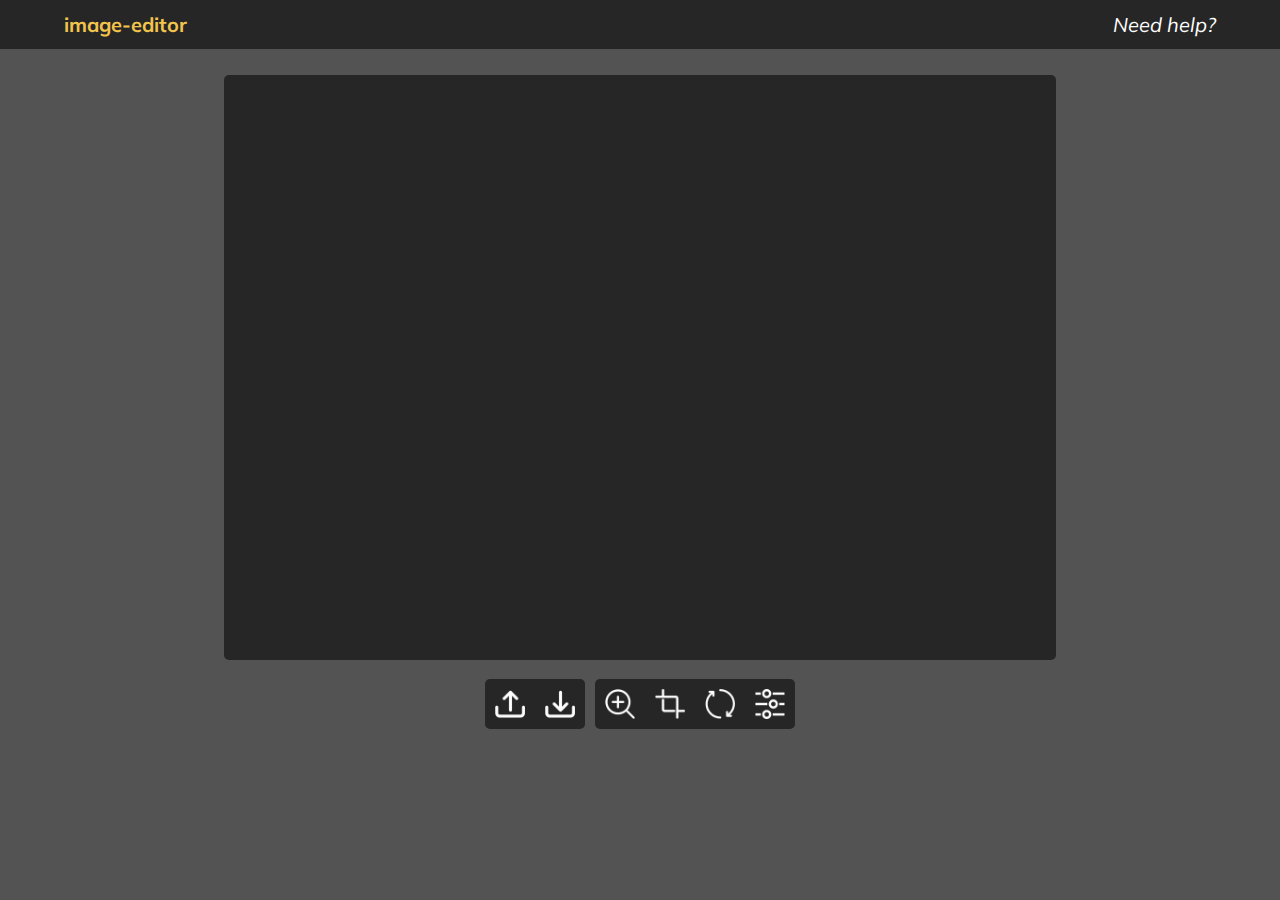
<file: src/index.html>
<!DOCTYPE html>

<html lang="en">
	<head>
		<meta charset="utf-8">
		<title>Image editor</title>
		<link rel="stylesheet" type="text/css" href="style/style.css">
		<link href="https://fonts.googleapis.com/css?family=Muli:400,400i,600" rel="stylesheet">
		<script type="text/javascript" src="jquery/jquery-3.3.1.min.js"></script>

		<script type="text/javascript" src="script/classes.js"></script>
		<script type="text/javascript" src="script/draw.js"></script>
		<script type="text/javascript" src="script/editor.js"></script>
		<script type="text/javascript" src="script/events.js"></script>
		<script type="text/javascript" src="script/fullResDraw.js"></script>
		<script type="text/javascript" src="script/mouseEvents.js"></script>
		<script type="text/javascript" src="script/sliderEvents.js"></script>
		<script type="text/javascript" src="script/state.js"></script>
		<script type="text/javascript" src="script/util.js"></script>
	</head>

	<body onload="initializeEditor()">

		<div class="header">
			<div class="left">
				<span id="title" class="popup">
					image-editor
					<span id="credits-popup" class="popuptext">
						PI course final term by Michele Zoncheddu
					</span>
				</span>
			</div>
			<div class="right">
				<span id="help" class="popup">
					Need help?
					<span id="help-popup" class="popuptext">
						Load an image and choose a tool to start editing
					</span>
				</span>
			</div>
		</div>

		<canvas id="editor">Please update your browser</canvas><br>

		<div class="toolbar">
			<input type='file' id="upload-hidden" class="hidden" onchange="loadFile(this)" />
			<label for="upload-hidden">
				<img id="upload" class="tool-button" src="icons/upload.png" />
			</label>
			<a id="download-link" download="image.png">
				<img id="download" class="tool-button" src="icons/download.png" />
			</a>
		</div>
		
		<div class="toolbar">
			<img id="zoom"     class="tool-button" src="icons/zoom.png" />
			<img id="crop"     class="tool-button" src="icons/crop.png" />
			<img id="rotate"   class="tool-button" src="icons/rotate.png" />
			<img id="filters"  class="tool-button" src="icons/filters.png" />
		</div>

		<div id="zoom-div" class="hidden">
			<table class="sliders-table">
				<tr>
					<td>Zoom: <span id="zoom-value">100%</span></td>
					<td><input type="range" id="zoom-slider" class="slider" min="10" max="1000" value="100"></td>
				</tr>
			</table>
		</div>

		<div id="rotate-div" class="hidden">
			<table class="sliders-table">
				<tr>
					<td>Rotate: <span id="degrees-value">0°</span></td>
					<td><input type="range" id="rotate-slider" class="slider" min="-180" max="180" value="0"></td>
				</tr>
			</table>
		</div>

		<div id="filters-div" class="hidden">
			<table class="sliders-table">
				<tr>
					<td>Brightness: <span id="britghtness-value">0</span></td>
					<td><input type="range" id="brightness-slider" class="long slider" min="-100" max="100" value="0"></td>
				</tr>
				<tr>
					<td>Saturation: <span id="saturation-value">0</span></td>
					<td><input type="range" id="saturation-slider" class="long slider" min="-100" max="100" value="0"></td>
				</tr>
				<tr>
					<td>Contrast: <span id="contrast-value">0</span></td>
					<td><input type="range" id="contrast-slider" class="long slider" min="-100" max="100" value="0"></td>
				</tr>
				<tr>
					<td>Exposure: <span id="exposure-value">0</span></td>
					<td><input type="range" id="exposure-slider" class="long slider" min="-100" max="500" value="0"></td>
				</tr>
				<tr>
					<td>Sepia: <span id="sepia-value">0</span></td>
					<td><input type="range" id="sepia-slider" class="long slider" min="0" max="100" value="0"></td>
				</tr>
			</table>
		</div>
	</body>
</html>
</file>
<file: src/style/style.css>
body {
	font-family: 'Muli', sans-serif;
	background-color: #535353;
	color: white;
	text-align: center;
	margin: 0px;
}

.header {
	background-color: #262626;
	font-size: 1.25em;
	padding: 12px 0px;
	margin-bottom: 2%;
}

.header .left {
	text-align: left;
	margin-left: 5%;
	float: left;
}

#title {
	font-weight: bold;
	color: #F2C44C;
}

.header .right {
	text-align: right;
	margin-right: 5%;
}

#help {
	font-style: italic;
}

#editor {
	border-radius: 5px;
}

.toolbar {
	display: inline-block;
	border-radius: 5px;
	background-color: #262626;
	font-size: 0px;
	margin: 15px 3px;
}

.sliders-table {
	margin: 5px auto;
	margin-bottom: 5%;
	width: 50%;
	padding: 5px;
	border-radius: 5px;
	background-color: #262626;
}

.sliders-table td {
	padding: 5px 0px;
}

.sliders-table td:first-child {
	width: 20%;
}

.sliders-table td:last-child {
	padding-right: 3%;
}

.tool-button {
	width: 30px;
	height: 30px;
	padding: 10px;
	transition: 0.3s all;
	filter: invert(100%);
}

.tool-button:first-child {
	border-bottom-left-radius: 5px;
	border-top-left-radius: 5px;
}

.tool-button:last-child {
	border-bottom-right-radius: 5px;
	border-top-right-radius: 5px;
}

.tool-button:hover {
	filter: invert(70%);
}

.selected {
	filter: invert(0%) !important;
	background-color: #CCCCCC;
}

.slider {
	-webkit-appearance: none;
	vertical-align: middle;
	width: 100%;
    height: 2px;
    background-color: #DEDEDE;
	background-image: linear-gradient(90deg, #F2C44C 0%, #F2C44C 100%, transparent 100%);
    background-size: 50% 100%;
    background-repeat: no-repeat;
    border-radius: 10px;
    cursor: pointer;
}

.slider::-webkit-slider-thumb {
	-webkit-appearance: none;
	appearance: none;
	width: 15px;
	height: 15px;
	border-radius: 50%;
	background: white;
	cursor: ew-resize;
    box-shadow: 0 0 1px 0px rgba(0, 0, 0, 0.1);
}

.hidden {
	display: none;
}

/* Popup container */
.popup {
	position: relative;
	display: inline-block;
	cursor: pointer;
}

/* The popup */
.popup .popuptext {
	visibility: hidden;
	width: 200px;
	background-color: white;
	color: black;
	text-align: center;
	font-style: normal;
	font-weight: bold;
	font-size: 0.9em;
	border-radius: 6px;
	padding: 10px 5px;
	position: absolute;
	z-index: 1;
	top: 200%;
	left: 50%;
	/* half width + double left padding */
	margin-left: -110px; 
}

/* Popup arrow */
.popup .popuptext::after {
	content: "";
	position: absolute;
	bottom: 100%;
	left: 50%;
	border-width: 5px;
	border-style: solid;
	border-color: transparent transparent white transparent;
}

.popup .show {
	visibility: visible;
	animation: fadeIn 1s
}

@keyframes fadeIn {
	from {opacity: 0;}
	to {opacity:1 ;}
}
</file>
